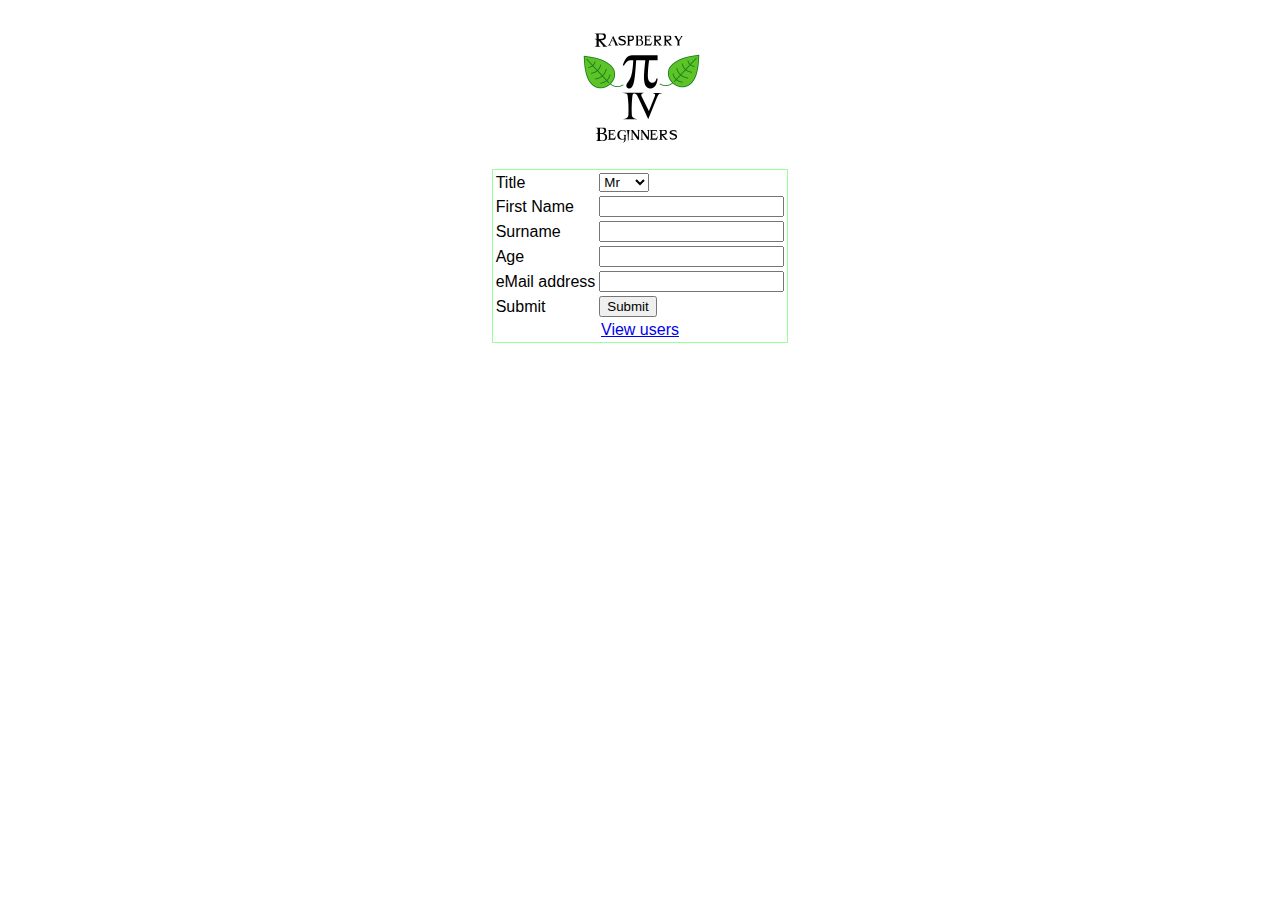
<file: index.html>
<html>
<head>
<meta content="text/html; charset=ISO-8859-1" http-equiv="content-type">
<title>Add User</title>
<link rel="stylesheet" type="text/css" href="default.css">
</head>
<body>
<br>
<div style="text-align: center;"><img style="width: 125px; height: 125px;" alt="Rpi" src="large_logo_white.png"><br></div>
<br>
<table style="text-align: left; margin-left: auto; margin-right: auto;">
<form method="post" action="submit.php">
<tbody>
<tr>
<td>Title</td>
<td>
<select name="Title"><option>Mr</option><option>Mrs</option><option>Miss</option><option>Dr</option></select>
<br>
</td>
</tr>
<tr>
<td>First Name</td>
<td><input name="fname"><br>
</td>
</tr>
<tr>
<td>Surname</td>
<td><input name="sname"><br>
</td>
</tr>
<tr>
<td>Age</td>
<td><input name="age"><br>
</td>
</tr>
<tr>
<td>eMail address</td>
<td><input name="email"><br>
</td>
</tr>
<tr>
<td> Submit</td>
<td align="right"><input name="submit" value="Submit" type="submit"></td>
</tr>
<tr>
<td style="text-align: center;" colspan="2" rowspan="1"><a href="view.php">View users</a></td>
</tr>
</tbody>
</form>
</table>
<br>
</body>
</html>
</file>
<file: default.css>
body {
  font-family: arial;
  background-color: white;
}
h1 {
  border: 1px solid black;
  background-color: #cccccc;
  color: #3399ff;
  text-align: center;
}
table {
  border: 1px solid #99ff99;
  background-color: white;
  color: black;
}
td {
  border:  none;
  text-align: left;
}
p {
  color: #0099ff;
  text-indent: 20px;
}
</file>
